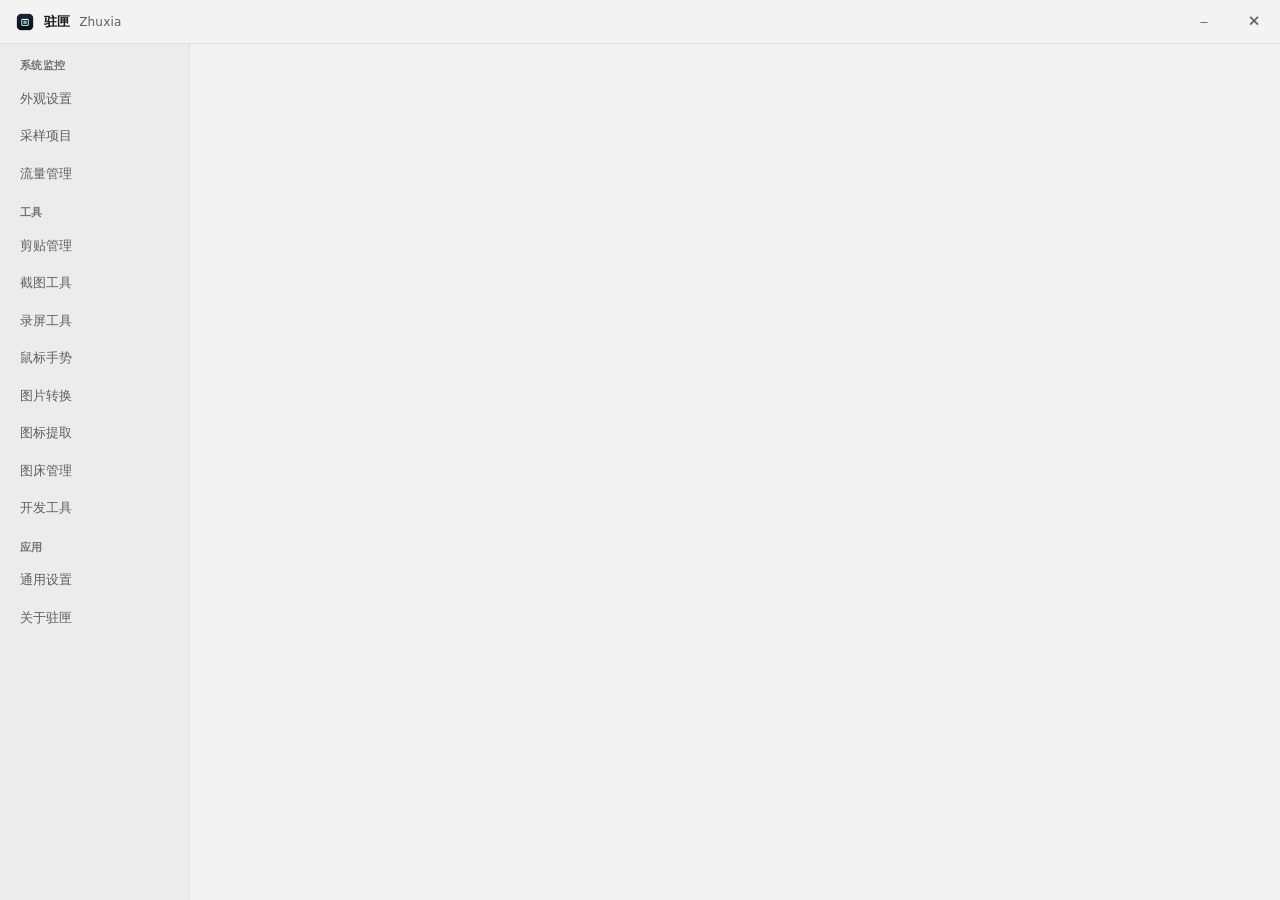
<file: crates/zhuxia/ui/index.html>
<!DOCTYPE html>
<html lang="zh-CN">
<head>
<meta charset="utf-8">
<meta name="viewport" content="width=device-width, initial-scale=1">
<title>驻匣 · 设置</title>
<link rel="stylesheet" href="style.css">
<link rel="stylesheet" href="imgbed.css">
<link rel="stylesheet" href="devtools.css">
</head>
<body data-theme="light">
  <header class="titlebar" data-tauri-drag-region>
    <img id="logo" src="icon.png" alt="" data-tauri-drag-region>
    <span class="brand" data-tauri-drag-region>驻匣 <em>Zhuxia</em></span>
    <span class="spacer" data-tauri-drag-region></span>
    <button class="tb" id="btn-min" title="最小化">–</button>
    <button class="tb close" id="btn-close" title="关闭">✕</button>
  </header>

  <div class="shell">
    <nav id="nav">
      <div class="nav-group">系统监控</div>
      <button data-page="appearance">外观设置</button>
      <button data-page="sampling">采样项目</button>
      <button data-page="traffic">流量管理</button>

      <div class="nav-group">工具</div>
      <button data-page="clipboard">剪贴管理</button>
      <button data-page="capture">截图工具</button>
      <button data-page="record">录屏工具</button>
      <button data-page="gesture">鼠标手势</button>
      <button data-page="imgconv">图片转换</button>
      <button data-page="appicon">图标提取</button>
      <button data-page="imgbed">图床管理</button>
      <button data-page="devtools">开发工具</button>

      <div class="nav-group">应用</div>
      <button data-page="general">通用设置</button>
      <button data-page="about">关于驻匣</button>
      <div class="nav-foot" id="nav-foot"></div>
    </nav>
    <main id="page"></main>
  </div>

  <div id="toast" class="toast"></div>
  <!-- 经典脚本共享一个全局作用域：先公共控件，再各模块页，最后是核心（PAGES 在最后求值） -->
  <script src="kit.js"></script>
  <script src="pages/general.js"></script>
  <script src="pages/appearance.js"></script>
  <script src="pages/sampling.js"></script>
  <script src="pages/traffic.js"></script>
  <script src="pages/clipboard.js"></script>
  <script src="pages/capture.js"></script>
  <script src="pages/record.js"></script>
  <script src="pages/gesture.js"></script>
  <script src="pages/imgconv.js"></script>
  <script src="pages/appicon.js"></script>
  <script src="pages/imgbed.js"></script>
  <script src="pages/about.js"></script>
  <script src="imgbed.js"></script>
  <script src="devtools.js"></script>
  <script src="app.js"></script>
</body>
</html>
</file>
<file: crates/zhuxia/ui/style.css>
:root {
  --bg: #f3f3f3;
  --sidebar: #ececec;
  --card: #ffffff;
  --card-2: #f7f7f7;
  --text: #1b1b1b;
  --text-2: #5f5f5f;
  --line: #e2e2e2;
  --accent: #0f6cbd;
  --accent-soft: #e5f0fa;
  --danger: #c42b1c;
  --shadow: 0 1px 2px rgba(0, 0, 0, .06), 0 8px 24px rgba(0, 0, 0, .06);
  --radius: 12px;
}
body[data-theme="dark"] {
  --bg: #1b1b1b;
  --sidebar: #202020;
  --card: #272727;
  --card-2: #2e2e2e;
  --text: #f2f2f2;
  --text-2: #a8a8a8;
  --line: #3a3a3a;
  --accent: #60cdff;
  --accent-soft: #1e3a4a;
  --danger: #ff99a4;
  --shadow: 0 1px 2px rgba(0, 0, 0, .3), 0 8px 24px rgba(0, 0, 0, .35);
}

* { box-sizing: border-box; }
html, body { height: 100%; margin: 0; }
body {
  font: 13px/1.5 "Microsoft YaHei UI", "Segoe UI Variable Text", "Segoe UI", system-ui, sans-serif;
  color: var(--text);
  background: var(--bg);
  overflow: hidden;
  user-select: none;
  -webkit-font-smoothing: antialiased;
}

/* 标题栏 */
.titlebar {
  height: 44px;
  display: flex;
  align-items: center;
  gap: 10px;
  padding: 0 6px 0 16px;
  background: var(--bg);
  border-bottom: 1px solid var(--line);
}
.titlebar img { width: 18px; height: 18px; border-radius: 4px; }
.brand { font-weight: 600; letter-spacing: .2px; }
.brand em { font-style: normal; font-weight: 400; color: var(--text-2); margin-left: 4px; font-size: 12px; }
.spacer { flex: 1; }
.tb {
  width: 40px; height: 32px; border: 0; border-radius: 6px;
  background: transparent; color: var(--text-2); font-size: 13px; cursor: pointer;
}
.tb:hover { background: var(--card-2); color: var(--text); }
.tb.close:hover { background: var(--danger); color: #fff; }

/* 布局 */
.shell { display: flex; height: calc(100% - 44px); }
nav {
  width: 190px; flex: none; padding: 14px 8px;
  background: var(--sidebar);
  border-right: 1px solid var(--line);
  display: flex; flex-direction: column; gap: 2px;
  /* 页数已经多到最小窗口高度（560）放不下，矮窗口里让导航自己滚 */
  overflow-y: auto;
}
nav .nav-group {
  padding: 12px 12px 4px;
  font-size: 11px; font-weight: 600; letter-spacing: .4px;
  color: var(--text-2); opacity: .85;
}
nav .nav-group:first-child { padding-top: 0; }
nav button {
  text-align: left; padding: 8px 12px; border: 0; border-radius: 8px; cursor: pointer;
  background: transparent; color: var(--text-2); font: inherit;
}
nav button:hover { background: rgba(128, 128, 128, .12); color: var(--text); }
nav button.active { background: var(--card); color: var(--text); font-weight: 600; box-shadow: var(--shadow); }
.nav-foot { margin-top: auto; padding: 10px 12px; color: var(--text-2); font-size: 11px; line-height: 1.7; }

main {
  flex: 1; overflow-y: auto; padding: 22px 26px 40px;
}
main::-webkit-scrollbar { width: 10px; }
main::-webkit-scrollbar-thumb { background: rgba(128,128,128,.35); border-radius: 5px; border: 3px solid transparent; background-clip: content-box; }

h1 { font-size: 20px; margin: 0 0 4px; font-weight: 600; }
.sub { color: var(--text-2); margin: 0 0 18px; }
h2 {
  font-size: 12px; font-weight: 600; color: var(--text-2);
  margin: 22px 0 8px; letter-spacing: .4px;
}
h2:first-of-type { margin-top: 0; }

.card {
  background: var(--card); border: 1px solid var(--line); border-radius: var(--radius);
  box-shadow: var(--shadow); overflow: hidden;
}
.row {
  display: flex; align-items: center; gap: 16px; padding: 12px 16px;
  border-bottom: 1px solid var(--line); min-height: 58px;
}
.row:last-child { border-bottom: 0; }
.row .text { flex: 1; min-width: 0; }
.row .label { font-size: 13px; }
.row .hint { font-size: 11.5px; color: var(--text-2); margin-top: 2px; }
.row .ctl { flex: none; display: flex; align-items: center; gap: 8px; }
.row.disabled { opacity: .45; pointer-events: none; }

/* 快捷键说明行：键名一列固定宽度、说明占满剩余空间并换行。
   不加这两条，短标签会被长说明挤成一列一个字。 */
.row.helpitem { align-items: flex-start; }
.row.helpitem .label { flex: 0 0 168px; }
.row.helpitem .hint { flex: 1; min-width: 0; margin-top: 0; line-height: 1.55; }

/* 开关 */
.switch {
  width: 40px; height: 22px; border-radius: 11px; background: var(--line);
  position: relative; cursor: pointer; transition: background .15s; flex: none;
}
.switch::after {
  content: ""; position: absolute; top: 3px; left: 3px; width: 16px; height: 16px;
  border-radius: 50%; background: #fff; box-shadow: 0 1px 2px rgba(0,0,0,.25);
  transition: transform .15s;
}
.switch.on { background: var(--accent); }
.switch.on::after { transform: translateX(18px); }

/* 分段 */
.seg { display: flex; background: var(--card-2); border: 1px solid var(--line); border-radius: 8px; padding: 2px; }
.seg button {
  border: 0; background: transparent; color: var(--text-2); font: inherit;
  padding: 4px 12px; border-radius: 6px; cursor: pointer; white-space: nowrap;
}
.seg button.on { background: var(--card); color: var(--text); box-shadow: 0 1px 2px rgba(0,0,0,.12); font-weight: 600; }

/* 下拉 */
select, input[type="text"] {
  font: inherit; color: var(--text); background: var(--card-2);
  border: 1px solid var(--line); border-radius: 8px; padding: 6px 10px;
  min-width: 180px; max-width: 320px;
  outline: none; text-overflow: ellipsis;
}
select:focus, input[type="text"]:focus { border-color: var(--accent); }
input[type="range"] { width: 160px; accent-color: var(--accent); }

.btn {
  font: inherit; border: 1px solid var(--line); background: var(--card-2); color: var(--text);
  padding: 6px 14px; border-radius: 8px; cursor: pointer;
}
.btn:hover { border-color: var(--accent); color: var(--accent); }
.btn.primary { background: var(--accent); border-color: var(--accent); color: #fff; }
.btn:disabled { opacity: .45; pointer-events: none; }

/* 项目顺序 */
.order { display: flex; flex-direction: column; }
.order .item {
  display: flex; align-items: center; gap: 10px; padding: 8px 16px;
  border-bottom: 1px solid var(--line); cursor: grab;
}
.order .item:last-child { border-bottom: 0; }
.order .item.drag { opacity: .5; }
.order .item .grip { color: var(--text-2); letter-spacing: 1px; }
.order .item .name { flex: 1; }
.order .item .moves { display: flex; gap: 4px; }
.order .item .moves button {
  width: 26px; height: 24px; border-radius: 6px; border: 1px solid var(--line);
  background: var(--card-2); color: var(--text-2); cursor: pointer;
}
.order .item .moves button:hover { color: var(--accent); border-color: var(--accent); }

/* 关于 */
.hero { display: flex; align-items: center; gap: 16px; padding: 20px; }
.hero img { width: 56px; height: 56px; border-radius: 14px; }
.hero .name { font-size: 18px; font-weight: 600; }
.hero .ver { color: var(--text-2); font-size: 12px; }
.pills { display: flex; gap: 8px; flex-wrap: wrap; margin: 0 0 16px; }
.pill {
  font-size: 11.5px; color: var(--text-2); background: var(--card-2);
  border: 1px solid var(--line); border-radius: 999px; padding: 3px 10px;
}
.pill b { color: var(--text); font-weight: 600; }

.toast {
  position: fixed; left: 50%; bottom: 24px; transform: translate(-50%, 20px);
  background: #2b2b2b; color: #fff; padding: 8px 16px; border-radius: 8px;
  font-size: 12px; opacity: 0; pointer-events: none; transition: all .2s;
}
.toast.show { opacity: 1; transform: translate(-50%, 0); }

/* ---------- 流量页 ---------- */
.stats { display: grid; grid-template-columns: repeat(4, 1fr); gap: 10px; margin-bottom: 14px; }
.stats .stat {
  background: var(--card); border: 1px solid var(--line); border-radius: var(--radius);
  padding: 12px 14px;
}
.stats .stat .k { font-size: 11.5px; color: var(--text-2); }
.stats .stat .v { font-size: 20px; font-weight: 600; margin-top: 4px; font-variant-numeric: tabular-nums; }
.stats .stat .v.up { color: #d13438; }
.stats .stat .v.down { color: #107c10; }
body[data-theme="dark"] .stats .stat .v.up { color: #ff7b72; }
body[data-theme="dark"] .stats .stat .v.down { color: #4cc38a; }

.toolbar { display: flex; gap: 8px; align-items: center; margin-bottom: 10px; }
.toolbar input[type="search"] {
  flex: 1; min-width: 0; height: 32px; padding: 0 10px;
  background: var(--card); border: 1px solid var(--line); border-radius: 8px;
  color: var(--text); font: inherit; font-size: 13px; outline: none;
}
.toolbar input[type="search"]:focus { border-color: var(--accent); }
.toolbar .spacer { flex: none; }

.nlist { background: var(--card); border: 1px solid var(--line); border-radius: var(--radius); overflow: hidden; }
.nlist .head, .nlist .item {
  display: flex; align-items: center; gap: 10px; padding: 9px 14px;
}
.nlist .head { font-size: 11.5px; color: var(--text-2); border-bottom: 1px solid var(--line); background: var(--card-2); }
.nlist .item { border-bottom: 1px solid var(--line); }
.nlist .item:last-child { border-bottom: 0; }
.nlist .item.blocked { background: color-mix(in srgb, var(--danger) 7%, transparent); }
.nlist .c-name { flex: 1; min-width: 0; }
.nlist .c-name .n { font-size: 13px; white-space: nowrap; overflow: hidden; text-overflow: ellipsis; }
.nlist .c-name .p { font-size: 10.5px; color: var(--text-2); margin-top: 2px;
  white-space: nowrap; overflow: hidden; text-overflow: ellipsis; direction: rtl; text-align: left; }
.nlist .c-num { width: 92px; text-align: right; font-variant-numeric: tabular-nums; font-size: 12.5px; flex: none; }
.nlist .c-act { width: 76px; flex: none; display: flex; justify-content: flex-end; }
.nlist .empty { padding: 26px 14px; text-align: center; color: var(--text-2); font-size: 12.5px; }
.btn-mini {
  height: 26px; padding: 0 10px; font-size: 12px; border-radius: 6px;
  background: var(--card-2); border: 1px solid var(--line); color: var(--text); cursor: pointer;
}
.btn-mini:hover { border-color: var(--accent); color: var(--accent); }
.btn-mini.danger { color: var(--danger); border-color: color-mix(in srgb, var(--danger) 40%, var(--line)); }
.btn-mini.danger:hover { background: color-mix(in srgb, var(--danger) 12%, transparent); }
.btn-mini:disabled { opacity: .45; pointer-events: none; }
.tag-block { font-size: 10.5px; padding: 2px 7px; border-radius: 999px;
  background: color-mix(in srgb, var(--danger) 14%, transparent); color: var(--danger); }

/* 剪贴板设置页 */
textarea {
  font: inherit; color: var(--text); background: var(--card-2);
  border: 1px solid var(--line); border-radius: 8px; padding: 8px 10px;
  width: 320px; max-width: 380px; resize: vertical; outline: none;
  font-family: Consolas, "Microsoft YaHei UI", monospace; font-size: 12px;
  line-height: 1.5;
}
textarea:focus { border-color: var(--accent); }
input[type="number"] {
  font: inherit; color: var(--text); background: var(--card-2);
  border: 1px solid var(--line); border-radius: 8px; padding: 6px 10px;
  outline: none;
}
input[type="number"]:focus { border-color: var(--accent); }
.chips { display: flex; flex-wrap: wrap; gap: 6px; max-width: 340px; justify-content: flex-end; }
.chip {
  font: inherit; font-size: 11.5px; cursor: pointer;
  border: 1px solid var(--line); background: var(--card-2); color: var(--text-2);
  border-radius: 999px; padding: 3px 10px;
}
.chip.on { border-color: var(--accent); color: var(--accent); background: color-mix(in srgb, var(--accent) 12%, transparent); }
.row .ctl textarea { text-align: left; }

/* ---------- 图片转换 / 图标提取的操作页 ---------- */
/* 选中文件用标签墙显示：默认的 .chips 是右对齐、限宽给"定量选项"用的，
   文件列表要占满一行、左对齐。 */
.chips.files { max-width: none; justify-content: flex-start; margin-top: 6px; }
.chips.files .chip {
  max-width: 280px; overflow: hidden; text-overflow: ellipsis; white-space: nowrap;
}
.conv-results { margin-top: 4px; display: flex; flex-direction: column; gap: 2px; }
.conv-item {
  display: flex; flex-wrap: wrap; gap: 8px; align-items: baseline;
  padding: 5px 0; border-top: 1px solid var(--line); font-size: 12px;
}
.conv-item:first-child { border-top: 0; }
.conv-item.bad .conv-detail { color: #d94a4a; }
.conv-name { font-weight: 600; min-width: 120px; max-width: 320px; overflow: hidden; text-overflow: ellipsis; white-space: nowrap; }
.conv-detail { color: var(--text-2); }
.conv-note { color: var(--text-2); font-size: 11px; opacity: .9; }

/* ---------- 手势设置页 ---------- */
.grules .grule {
  display: flex; align-items: center; gap: 6px; padding: 8px 10px;
  border-bottom: 1px solid var(--line); flex-wrap: wrap;
}
.grules .empty { padding: 22px; text-align: center; color: var(--text-2); font-size: 12.5px; }
.grules input[type="text"], .grules select { min-width: 0; padding: 5px 8px; }
.grules .gpat {
  width: 62px; text-align: center; font-size: 15px;
  font-family: "Segoe UI Symbol", "Microsoft YaHei UI", Consolas, monospace;
}
.grules .gname { width: 96px; }
.grules .gscope { width: 78px; }
.grules .gval { width: 96px; }
.grules .gbtn { width: 70px; }
.grules .gwheel { width: 88px; }
.grules .gact { width: 92px; }
.grules .garg { width: 150px; }
.grules .gfoot {
  display: flex; align-items: center; gap: 8px; padding: 10px 12px;
  background: var(--card-2);
}
.grules .gfoot .hint { font-size: 11.5px; color: var(--text-2); }
input[type="color"] {
  width: 34px; height: 26px; padding: 0; border: 1px solid var(--line);
  border-radius: 6px; background: var(--card-2); cursor: pointer;
}

/* 手势分组卡 */
.ggroup { margin-bottom: 10px; }
.ggroup .ghead {
  display: flex; align-items: center; gap: 8px; padding: 8px 12px;
  border-bottom: 1px solid var(--line); background: var(--card-2);
}
.ggroup .ghead .gdot { color: var(--accent); font-size: 10px; }
.ggroup .ghead .gname2 {
  flex: 1; min-width: 0; font: inherit; font-weight: 600; color: var(--text);
  background: transparent; border: 1px solid transparent; border-radius: 6px; padding: 5px 8px;
}
.ggroup .ghead .gname2:hover { border-color: var(--line); }
.ggroup .ghead .gname2:focus { background: var(--card); border-color: var(--accent); outline: none; }

/* ---------- 窄窗口 / 小屏 ----------
 * 面板最小宽度 820px，但用户会把窗口拉窄、也可能在低分屏上开；移动端浏览器
 * 打开同一套页面时同样走这里。左侧竖导航折成顶部横条，正文让出宽度。 */
@media (max-width: 760px) {
  .shell { flex-direction: column; }
  nav {
    width: auto; flex: none; flex-direction: row; align-items: center;
    padding: 6px 8px; gap: 4px; overflow-x: auto; scrollbar-width: none;
    border-right: 0; border-bottom: 1px solid var(--line);
  }
  nav::-webkit-scrollbar { display: none; }
  nav button { padding: 7px 11px; white-space: nowrap; font-size: 12.5px; }
  nav .nav-group { padding: 0 4px; font-size: 11px; opacity: .65; white-space: nowrap; }
  nav button.active { box-shadow: none; }
  .nav-foot { display: none; }
  main { padding: 16px 14px 28px; overflow-x: hidden; }
  h1 { font-size: 18px; }
  .row { padding: 10px 12px; gap: 10px; }
  .row .ctl { flex-wrap: wrap; justify-content: flex-end; }
  .stats { grid-template-columns: repeat(2, 1fr); }
}
</file>
<file: crates/zhuxia/ui/imgbed.css>
/* 图床（设置里的一页）：顶部 tab、上传列表、图片网格、灯箱、路径选择器。
 * 页面骨架（titlebar / 左侧导航 / h1 / .sub）都在 style.css 与 app.js 里，
 * 这里只补"图床页内部"的东西。 */

/* 顶部 tab：与左侧导航共存，进图床页后在页内切换 上传 / 图片 / 设置 */
.ibhead {
  display: flex; align-items: flex-end; gap: 12px;
  border-bottom: 1px solid var(--line); margin: 0 0 14px;
}
.ibhead .tabs { display: flex; gap: 2px; }
.ibhead .tabs button {
  position: relative; border: 0; background: transparent; color: var(--text-2);
  font: inherit; font-size: 13px; padding: 7px 14px; cursor: pointer;
  border-radius: 8px 8px 0 0;
}
.ibhead .tabs button:hover { color: var(--text); background: var(--card-2); }
.ibhead .tabs button.on { color: var(--text); }
.ibhead .tabs button.on::after {
  content: ""; position: absolute; left: 8px; right: 8px; bottom: -1px;
  height: 2px; border-radius: 2px; background: var(--accent);
}
.ibstatus { margin-left: auto; display: flex; gap: 6px; flex-wrap: wrap; padding-bottom: 8px; }
.chip {
  display: inline-flex; align-items: center; gap: 6px;
  padding: 2px 8px; border-radius: 999px; border: 1px solid var(--line);
  background: var(--card-2); font-size: 11.5px; color: var(--text-2);
}
.chip.ok { color: var(--accent); border-color: color-mix(in srgb, var(--accent) 35%, var(--line)); }
.chip.bad { color: var(--danger); border-color: color-mix(in srgb, var(--danger) 35%, var(--line)); }

input[type="password"], input[type="url"] {
  background: var(--card); color: var(--text); border: 1px solid var(--line);
  border-radius: 7px; padding: 6px 9px; font: inherit; outline: none;
}
input[type="password"]:focus, input[type="url"]:focus { border-color: var(--accent); }

/* 上传页 */
.drop {
  border: 1.5px dashed color-mix(in srgb, var(--line) 60%, var(--text-2));
  border-radius: var(--radius); background: var(--card);
  padding: 22px 18px; text-align: center; color: var(--text-2);
  transition: border-color .15s, background .15s;
}
.drop.hot { border-color: var(--accent); background: var(--accent-soft); }
.drop b { color: var(--text); font-weight: 600; }
.drop .acts { display: flex; gap: 8px; justify-content: center; margin-top: 12px; }

.params { display: flex; flex-wrap: wrap; gap: 10px 16px; align-items: center;
  background: var(--card); border: 1px solid var(--line); border-radius: var(--radius);
  padding: 12px 16px; margin-top: 12px; }
.params .field { display: flex; align-items: center; gap: 7px; font-size: 12px; color: var(--text-2); white-space: nowrap; }
.params .field > span { flex: none; }
.params .field .switch { flex: none; }
.params .field select, .params .field input { padding: 4px 7px; }
.params .grow { flex: 1; min-width: 300px; }
.params .grow button { flex: none; white-space: nowrap; }
.params .field.grow input { flex: 1; }
.path-preview { margin: 6px 2px 0; font-size: 11.5px; color: var(--text-2); }
.path-preview b { color: var(--accent); font-weight: 500; }

.items { margin-top: 14px; display: flex; flex-direction: column; gap: 6px; }
.item {
  display: grid; grid-template-columns: 44px 1fr 90px 90px 76px; gap: 12px;
  align-items: center; padding: 8px 12px; background: var(--card);
  border: 1px solid var(--line); border-radius: 10px;
}
.item .ico { width: 40px; height: 40px; border-radius: 6px; background: var(--card-2);
  background-size: cover; background-position: center; border: 1px solid var(--line); }
.item .nm { min-width: 0; }
.item .nm div:first-child { overflow: hidden; text-overflow: ellipsis; white-space: nowrap; }
.item .sub2 { font-size: 11px; color: var(--text-2); }
.item .st { font-size: 11.5px; text-align: right; }
.item .st.wait { color: var(--text-2); }
.item .st.busy { color: var(--accent); }
.item .st.ok { color: #2e7d32; }
body[data-theme="dark"] .item .st.ok { color: #7ed694; }
.item .st.err { color: var(--danger); }
.item .link { grid-column: 2 / 6; display: flex; gap: 6px; flex-wrap: wrap; padding-top: 2px; }
.item .link code { font-size: 11px; color: var(--text-2); max-width: 100%; overflow: hidden;
  text-overflow: ellipsis; white-space: nowrap; }

/* 图片页 */
.tools { display: flex; gap: 10px; align-items: center; margin-bottom: 14px; flex-wrap: wrap; }
.tools input[type="search"] { flex: 1; min-width: 180px; }
.thumbs { display: grid; grid-template-columns: repeat(auto-fill, minmax(170px, 1fr)); gap: 12px; }
.thumb {
  background: var(--card); border: 1px solid var(--line); border-radius: 10px;
  overflow: hidden; cursor: pointer; transition: border-color .12s, transform .12s;
}
.thumb:hover { border-color: var(--accent); transform: translateY(-1px); }
.thumb .img { width: 100%; aspect-ratio: 4 / 3; background: var(--card-2) center/cover no-repeat; }
.thumb .meta { padding: 7px 9px; font-size: 11.5px; }
.thumb .meta div:first-child { overflow: hidden; text-overflow: ellipsis; white-space: nowrap; }
.thumb .meta div:last-child { color: var(--text-2); margin-top: 2px; }
/* 远端浏览：路径条 + 目录卡片 */
.pathbar { display: flex; align-items: center; gap: 4px; flex-wrap: wrap;
  padding: 6px 2px 10px; font-size: 12px; }
.pathbar[hidden] { display: none; }
.crumb { background: var(--card-2); border: 1px solid var(--line); color: var(--text);
  border-radius: 7px; padding: 3px 9px; font-size: 12px; cursor: pointer; }
.crumb:hover { border-color: var(--accent); }
.crumb.up { color: var(--text-2); }
.crumb.jump { margin-left: 8px; color: var(--accent); border-style: dashed; }
.crumb-sep { color: var(--text-2); }
.thumb.folder .img { display: flex; align-items: center; justify-content: center;
  background: var(--card-2); }
.thumb.folder .fold-glyph { font-size: 34px; line-height: 1; opacity: .85; }
.empty { padding: 40px 0; text-align: center; color: var(--text-2); font-size: 12.5px; }

/* 灯箱 */
.modal { position: fixed; inset: 0; background: rgba(0,0,0,.55); z-index: 50;
  display: flex; align-items: center; justify-content: center; padding: 30px; }
.modal[hidden] { display: none; }
.lightbox { background: var(--card); border-radius: 14px; overflow: hidden;
  max-width: 1000px; width: 100%; max-height: 100%; display: flex; flex-direction: column; box-shadow: var(--shadow); }
.lightbox .top { display: flex; align-items: center; gap: 10px; padding: 10px 14px; border-bottom: 1px solid var(--line); }
.lightbox .top .t { flex: 1; min-width: 0; overflow: hidden; text-overflow: ellipsis; white-space: nowrap; }
.lightbox .body { display: flex; min-height: 0; flex: 1; }
.lightbox .pic { flex: 1; min-width: 0; background: var(--card-2); display: flex; align-items: center; justify-content: center; padding: 12px; }
.lightbox .pic img { max-width: 100%; max-height: 62vh; object-fit: contain; border-radius: 6px; }
.lightbox .side { width: 300px; flex: none; border-left: 1px solid var(--line); padding: 14px; overflow-y: auto; }
.lightbox .side .k { font-size: 11px; color: var(--text-2); margin-top: 10px; }
.lightbox .side .v { font-size: 12px; word-break: break-all; user-select: text; }
.lightbox .side .links { display: flex; flex-wrap: wrap; gap: 6px; margin-top: 10px; }
.lightbox .side textarea { width: 100%; height: 70px; margin-top: 8px; }

/* 设置页 */
.providers { display: grid; grid-template-columns: repeat(4, 1fr); gap: 10px; margin-bottom: 16px; }
.pcard { text-align: left; padding: 11px 12px; border-radius: 10px; border: 1px solid var(--line);
  background: var(--card); cursor: pointer; color: var(--text); font: inherit; }
.pcard:hover { border-color: var(--accent); }
.pcard.on { border-color: var(--accent); background: var(--accent-soft); }
.pcard .nm { font-weight: 600; font-size: 13px; }
.pcard .cap { font-size: 11px; color: var(--text-2); margin-top: 3px; line-height: 1.5; }
.kvbox { width: 320px; }
.kvbox textarea { width: 100%; height: 58px; font-family: Consolas, monospace; font-size: 11.5px; }
.note { font-size: 11.5px; color: var(--text-2); margin-top: 6px; white-space: pre-wrap; }
.grow-ctl { flex: 1; display: flex; gap: 8px; align-items: center; }
.grow-ctl input { flex: 1; min-width: 120px; }
.pick-list { max-height: 360px; overflow: auto; margin: 8px 0; border: 1px solid var(--line); border-radius: 8px; }
.pick-list button { display: block; width: 100%; text-align: left; padding: 7px 10px; border: 0;
  background: transparent; color: var(--text); font: inherit; cursor: pointer; }
.pick-list button:hover { background: var(--card-2); }
.pick-head { display: flex; gap: 8px; align-items: center; }
.pick-head code { flex: 1; font-size: 11.5px; color: var(--text-2); overflow: hidden; text-overflow: ellipsis; }

/* 窄窗口：平台卡两列、灯箱上下排（灯箱侧栏在下面比挤在右边好读） */
@media (max-width: 760px) {
  .providers { grid-template-columns: repeat(2, 1fr); }
  .lightbox .body { flex-direction: column; }
  .lightbox .side { width: 100%; border-left: 0; border-top: 1px solid var(--line); }
  .params .grow { min-width: 0; }
}
</file>
<file: crates/zhuxia/ui/devtools.css>
/* 开发者工具箱（设置里的一页）：顶部工具条 + 工具工作区。
 * 页面骨架（titlebar / 左侧导航 / h1 / .sub）都在 style.css 与 app.js 里，
 * 这里只补"工具箱内部"的东西。宽度自适应走容器查询不现实（WebView2 版本不一），
 * 统一用媒体查询按窗口宽度断点，与 style.css 里导航折叠的断点对齐。 */

.dthost { min-width: 0; }

/* 工具条：一行放不下就换行，窄窗口下横向滚动更贴近原生 tab 的手感 */
.dt-rail {
  display: flex; flex-wrap: wrap; gap: 4px;
  padding: 4px; margin: 0 0 16px;
  background: var(--card-2); border: 1px solid var(--line);
  border-radius: 10px;
}
.dt-rail button {
  border: 0; background: transparent; color: var(--text-2);
  font: inherit; font-size: 13px; padding: 6px 14px; border-radius: 7px;
  cursor: pointer; white-space: nowrap;
}
.dt-rail button:hover { color: var(--text); background: var(--card); }
.dt-rail button.on {
  color: var(--text); background: var(--card); font-weight: 600;
  box-shadow: 0 1px 2px rgba(0, 0, 0, .12);
}

/* 工具工作区 */
.dt-body { display: flex; flex-direction: column; gap: 12px; }
.dt-tools { display: flex; align-items: center; gap: 8px; flex-wrap: wrap; }
.dt-grid { display: grid; grid-template-columns: 1fr 1fr; gap: 12px; align-items: start; }

.dt-field { display: flex; flex-direction: column; gap: 6px; min-width: 0; }
.dt-field > .lb {
  display: flex; align-items: center; gap: 8px;
  font-size: 11.5px; color: var(--text-2); letter-spacing: .2px;
}
/* 字段标题右侧的小动作（如"复制"） */
.dt-field > .lb .dt-btn { margin-left: auto; }

/* 输入/输出框：覆盖 style.css 里 textarea 的 320px 固定宽（那里是给剪贴板设置页用的） */
.dt-ta {
  width: 100%; max-width: none; min-height: 210px;
  font-family: Consolas, "Cascadia Mono", "Microsoft YaHei UI", monospace;
  font-size: 12.5px; line-height: 1.55;
  resize: vertical; tab-size: 4;
}
.dt-ta.dt-out { background: var(--card-2); color: var(--text); }

/* 输入框：在工具栏里占 280px，在 field 里撑满整行。
 * 注意 flex-basis 在纵向 flex 容器里是高度——所以不能写成 input{flex:0 1 280px} 全局。 */
.dt-input, .dt-num {
  min-width: 0; max-width: none; width: 280px;
  font-size: 12.5px;
}
.dt-tools > .dt-input { flex: 0 1 280px; }
.dt-field > .dt-input { width: 100%; flex: none; }
.dt-num { width: 82px; }
.dt-tools > .dt-num { flex: none; }
.dt-input.mono, .dt-hl.mono { font-family: Consolas, "Cascadia Mono", monospace; }
.dt-picker {
  width: 34px; height: 30px; padding: 2px; flex: none; cursor: pointer;
  background: var(--card-2); border: 1px solid var(--line); border-radius: 7px;
}
.dt-file {
  font: inherit; font-size: 12px; color: var(--text-2);
  background: var(--card-2); border: 1px dashed var(--line);
  border-radius: 8px; padding: 10px 12px; width: 100%; cursor: pointer;
}
.dt-file::file-selector-button {
  font: inherit; font-size: 12px; margin-right: 10px; padding: 4px 12px;
  border: 1px solid var(--line); border-radius: 6px;
  background: var(--card); color: var(--text); cursor: pointer;
}

/* 按钮：比 .btn 小一号，工具条上不会挤成一坨 */
.dt-btn {
  font: inherit; font-size: 12.5px; flex: none;
  padding: 5px 13px; border-radius: 7px; cursor: pointer;
  border: 1px solid var(--line); background: var(--card-2); color: var(--text);
}
.dt-btn:hover { border-color: var(--accent); color: var(--accent); }
.dt-btn.primary { background: var(--accent); border-color: var(--accent); color: #fff; }
.dt-btn.primary:hover { color: #fff; opacity: .92; }
.dt-btn.mini { padding: 3px 9px; font-size: 11.5px; border-radius: 6px; }

/* 状态条：成功绿 / 警告黄 / 错误红，一眼分得清 */
.dt-note {
  font-size: 12px; line-height: 1.5; padding: 7px 11px;
  border-radius: 8px; border: 1px solid var(--line);
  background: var(--card-2); color: var(--text-2);
  word-break: break-word;
}
.dt-note:empty { display: none; }
.dt-note.ok {
  color: #0f7b0f; border-color: color-mix(in srgb, #0f7b0f 28%, var(--line));
  background: color-mix(in srgb, #0f7b0f 7%, transparent);
}
.dt-note.warn {
  color: #9d5d00; border-color: color-mix(in srgb, #9d5d00 28%, var(--line));
  background: color-mix(in srgb, #9d5d00 8%, transparent);
}
.dt-note.err {
  color: var(--danger); border-color: color-mix(in srgb, var(--danger) 32%, var(--line));
  background: color-mix(in srgb, var(--danger) 8%, transparent);
}
body[data-theme="dark"] .dt-note.ok { color: #6ccb6c; }
body[data-theme="dark"] .dt-note.warn { color: #ffc46b; }

/* 键值结果表 */
.dt-kv {
  background: var(--card); border: 1px solid var(--line);
  border-radius: 10px; overflow: hidden;
}
.dt-kv .r {
  display: flex; align-items: center; gap: 12px;
  padding: 7px 12px; border-bottom: 1px solid var(--line);
  min-height: 38px;
}
.dt-kv .r:last-child { border-bottom: 0; }
.dt-kv .k { width: 96px; flex: none; font-size: 11.5px; color: var(--text-2); }
.dt-kv .v {
  flex: 1; min-width: 0; font-size: 12.5px;
  font-family: Consolas, "Cascadia Mono", monospace;
  word-break: break-all; user-select: text;
}

/* 正则：flags 按钮、匹配高亮、明细列表 */
.dt-flags { display: flex; gap: 3px; flex: none; }
.dt-flag {
  width: 26px; height: 26px; border-radius: 6px; cursor: pointer;
  font: inherit; font-size: 12px; font-family: Consolas, monospace;
  border: 1px solid var(--line); background: var(--card-2); color: var(--text-2);
}
.dt-flag.on {
  border-color: var(--accent); color: var(--accent);
  background: color-mix(in srgb, var(--accent) 14%, transparent);
}
.dt-tag { color: var(--text-2); font-family: Consolas, monospace; font-size: 13px; flex: none; }

.dt-hl {
  margin: 0; padding: 10px 12px; min-height: 66px;
  background: var(--card-2); border: 1px solid var(--line); border-radius: 8px;
  font-family: Consolas, "Cascadia Mono", monospace; font-size: 12.5px;
  line-height: 1.6; white-space: pre-wrap; word-break: break-word;
  user-select: text; max-height: 260px; overflow: auto;
}
.dt-hl mark {
  background: #ffe08a; color: #1b1b1b; border-radius: 2px;
  padding: 0 1px; box-shadow: 0 0 0 1px #ffe08a;
}
body[data-theme="dark"] .dt-hl mark { background: #7a5d00; color: #fff; box-shadow: 0 0 0 1px #7a5d00; }

.dt-list {
  background: var(--card); border: 1px solid var(--line); border-radius: 10px;
  overflow: hidden; max-height: 240px; overflow-y: auto;
}
.dt-list .m {
  display: flex; gap: 10px; padding: 6px 12px;
  border-bottom: 1px solid var(--line);
  font-size: 12px; line-height: 1.5;
}
.dt-list .m:last-child { border-bottom: 0; }
.dt-list .m.empty { color: var(--text-2); justify-content: center; padding: 18px; }
.dt-list .m .i { flex: none; width: 78px; color: var(--text-2); font-family: Consolas, monospace; }
.dt-list .m .b { min-width: 0; word-break: break-all; user-select: text; }
.dt-list .m code {
  font-family: Consolas, "Cascadia Mono", monospace;
  font-size: 12px;
}
.dt-list .m .g { color: var(--accent); margin-left: 8px; }

/* 时间戳页顶部的实时行 */
.dt-live {
  font-size: 12px; color: var(--text-2);
  font-family: Consolas, "Cascadia Mono", monospace;
  padding: 6px 11px; border-radius: 8px;
  background: var(--card-2); border: 1px dashed var(--line);
}

/* 颜色色块 */
.dt-swatch {
  height: 84px; border-radius: 10px;
  border: 1px solid var(--line);
  background-size: 16px 16px;
  box-shadow: inset 0 1px 3px rgba(0, 0, 0, .12);
}

/* 开关 + 文案的组合 */
.dt-inline { display: inline-flex; align-items: center; gap: 7px; flex: none; }
.dt-inline-t { font-size: 12px; color: var(--text-2); white-space: nowrap; }

/* JWT */
.dt-jwt { display: flex; flex-direction: column; gap: 12px; }
.dt-jwt-sec { display: flex; flex-direction: column; gap: 6px; }
.dt-jwt-h { font-size: 11px; letter-spacing: .8px; color: var(--text-2); }
.dt-jwt-sec .dt-hl { max-height: 300px; }

/* 窄窗口：输入/输出竖排。断点与 style.css 的导航折叠一致。 */
@media (max-width: 900px) {
  .dt-grid { grid-template-columns: 1fr; }
  .dt-ta { min-height: 150px; }
  .dt-input { flex: 1 1 auto; width: auto; }
  .dt-kv .k { width: 84px; }
}

@media (max-width: 620px) {
  /* 工具条继续换行，不做横向滚动：nowrap 的元素最小内容宽度会把整页撑出屏幕
     （main 是纵向 flex 项，min-width:auto 会跟着涨）。多一行比横向溢出好。 */
  .dt-rail { max-width: 100%; }
  .dt-rail button { padding: 6px 11px; font-size: 12.5px; }
  .dt-kv .r { gap: 8px; padding: 7px 10px; }
  .dt-kv .v { font-size: 12px; }
  .dt-tools { gap: 6px; }
  .dt-list .m { flex-direction: column; gap: 2px; }
  .dt-list .m .i { width: auto; }
}
</file>
